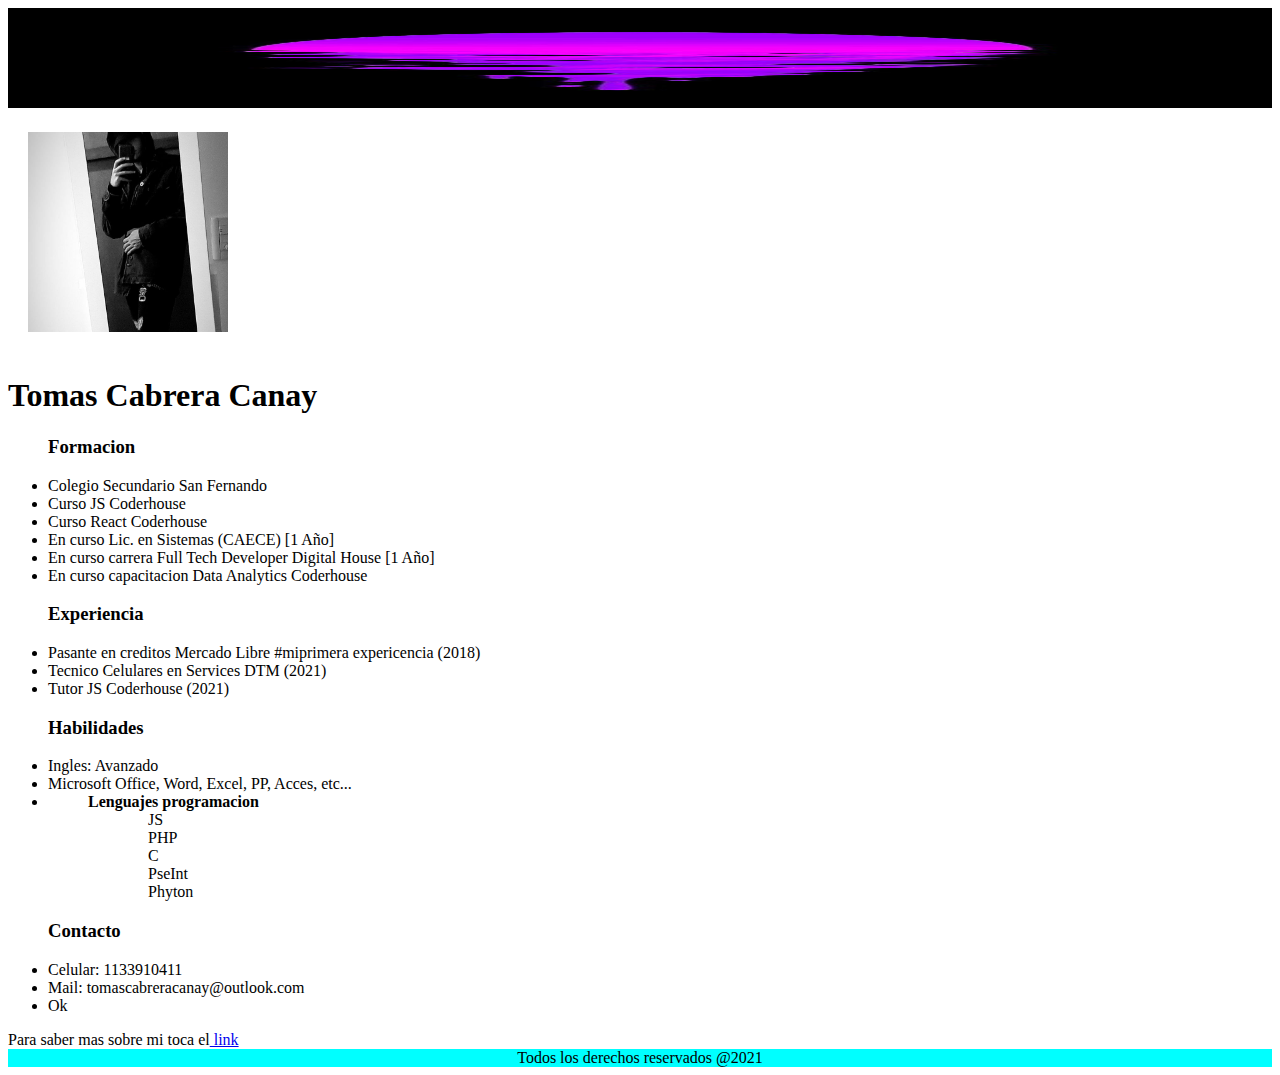
<file: index.html>
<!DOCTYPE html>
<html lang="en">
<head>
    <meta charset="UTF-8">
    <meta http-equiv="X-UA-Compatible" content="IE=edge">
    <meta name="viewport" content="width=device-width, initial-scale=1.0">
    <title>Document</title>
    <link rel="stylesheet" href="/css/index.css">
</head>
<body>
    <header>
        <img src="./img/background.jpg" alt="bc">
    </header>
    <img id="fotop" src="./img/fotopers.jpeg" alt="">
    <h1>Tomas Cabrera Canay</h1>
    <ul><h3>Formacion</h3>
    <li>Colegio Secundario San Fernando</li>
    <li>Curso JS Coderhouse</li>
    <li>Curso React Coderhouse</li>
    <li>En curso Lic. en Sistemas (CAECE) [1 Año]</li>
    <li>En curso carrera Full Tech Developer Digital House [1 Año]</li>
    <li>En curso capacitacion Data Analytics Coderhouse</li>
    </ul>
    <ul><h3>Experiencia</h3>
    <li>Pasante en creditos Mercado Libre #miprimera expericencia (2018)</li>
    <li>Tecnico Celulares en Services DTM (2021)</li>
    <li>Tutor JS Coderhouse (2021)</li>
    </ul>
    <ul><h3>Habilidades</h3>
    <li>Ingles: Avanzado</li>
    <li>Microsoft Office, Word, Excel, PP, Acces, etc...</li>
    <li><ul><strong>Lenguajes programacion</strong></ul>
        <li type="none" class="slist">JS</li>
        <li type="none" class="slist" >PHP</li>
        <li type="none" class="slist" >C</li>
        <li type="none" class="slist">PseInt</li>
        <li type="none" class="slist"> Phyton</li>
</li>
 </ul>
 <ul><h3>Contacto</h3>
    <li>Celular: 1133910411</li>
    <li>Mail: tomascabreracanay@outlook.com</li>
    <li>Ok</li>


</ul>
    <nav>Para saber mas sobre mi toca el<a href="./sobremi.html"> link </a></nav>
    <footer>Todos los derechos reservados @2021</footer>
</body>
</html>
</file>
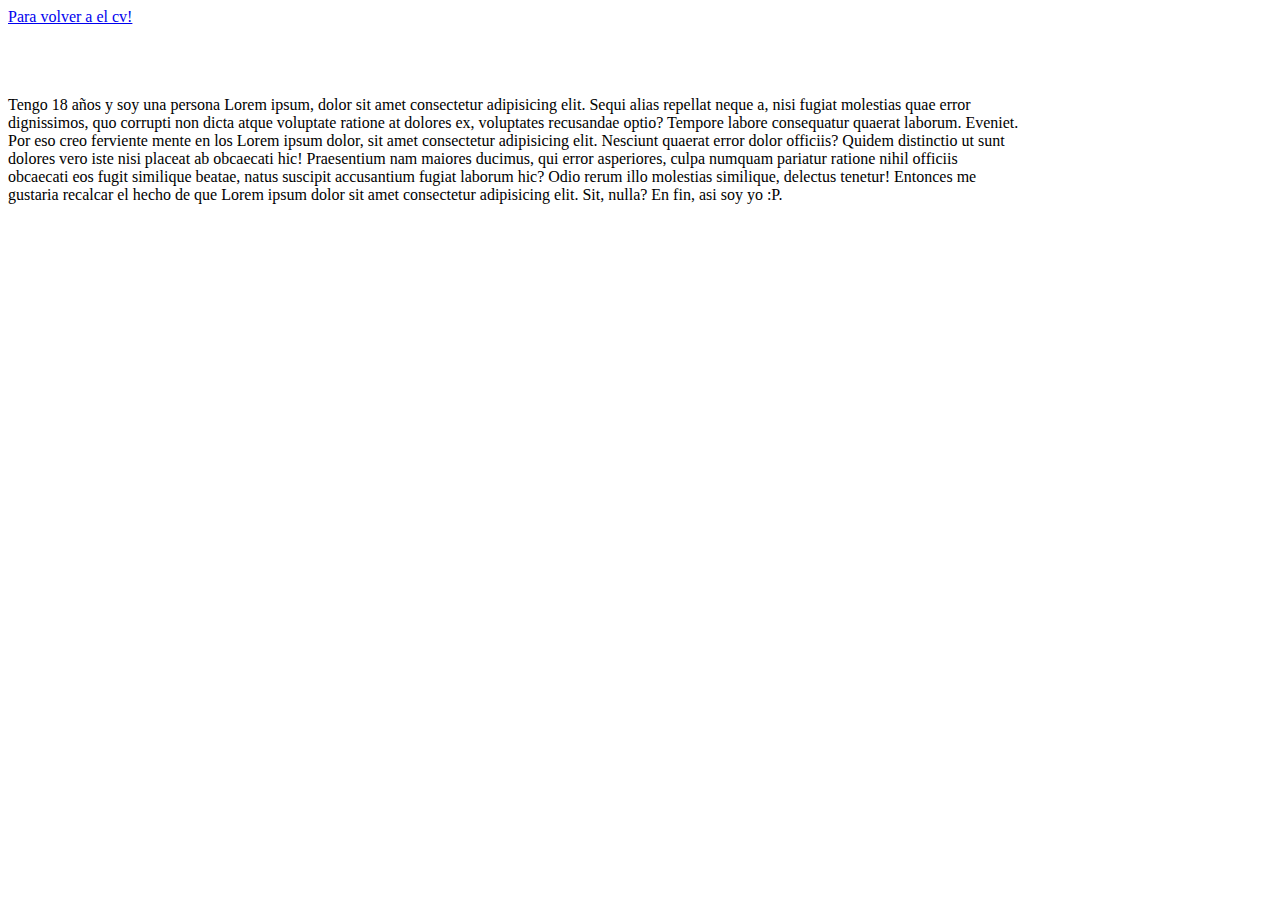
<file: sobremi.html>
<!DOCTYPE html>
<html lang="en">
<head>
    <meta charset="UTF-8">
    <meta http-equiv="X-UA-Compatible" content="IE=edge">
    <meta name="viewport" content="width=device-width, initial-scale=1.0">
    <title>Sobre mi</title>
    <link rel="stylesheet" href="./css/sobremi.css">
</head>
<body>
    <nav><a href="index.html">Para volver a el cv!</a></nav>
    <section>Tengo 18 años y soy una persona Lorem ipsum, dolor sit amet consectetur adipisicing elit. Sequi alias repellat neque a, nisi fugiat molestias quae error dignissimos, quo corrupti non dicta atque voluptate ratione at dolores ex, voluptates recusandae optio? Tempore labore consequatur quaerat laborum. Eveniet. Por eso creo ferviente mente en los Lorem ipsum dolor, sit amet consectetur adipisicing elit. Nesciunt quaerat error dolor officiis? Quidem distinctio ut sunt dolores vero iste nisi placeat ab obcaecati hic! Praesentium nam maiores ducimus, qui error asperiores, culpa numquam pariatur ratione nihil officiis obcaecati eos fugit similique beatae, natus suscipit accusantium fugiat laborum hic? Odio rerum illo molestias similique, delectus tenetur! Entonces me gustaria recalcar el hecho de que Lorem ipsum dolor sit amet consectetur adipisicing elit. Sit, nulla? En fin, asi soy yo :P.</section>
</body>
</html>
</file>
<file: css/index.css>
header img{
    width: 100%;
    height: 100px;
}
#fotop{
    height: 200px;
    width: 200px;
    margin: 20px;
}
footer{
    background-color: aqua;
    margin-bottom: 0;
    text-align: center;
}
.slist{
    margin-left: 100px;
}
</file>
<file: css/sobremi.css>
section{
    margin-top: 70px;
    width: 80%;
}
</file>
